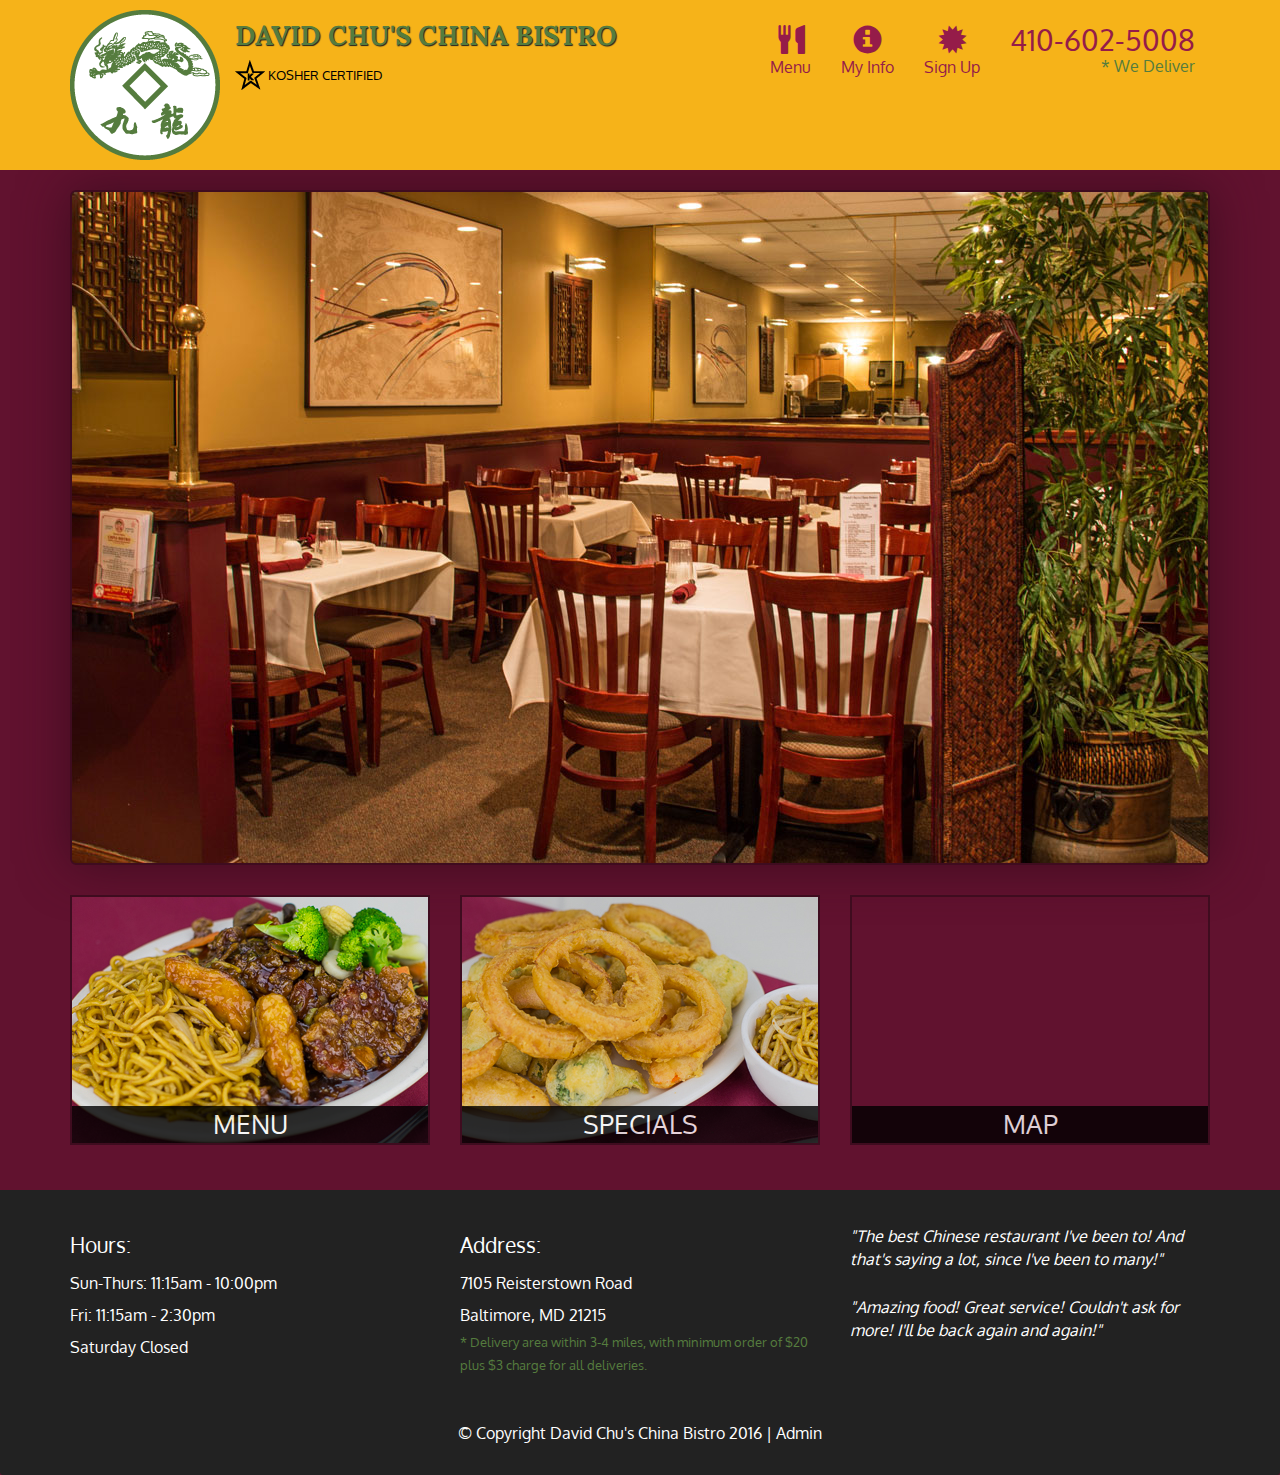
<file: index.html>
<!DOCTYPE html>
<html lang="en">
  <head>
    <meta charset="utf-8">
    <meta http-equiv="X-UA-Compatible" content="IE=edge">
    <meta name="viewport" content="width=device-width, initial-scale=1">
    <title>David Chu's China Bistro</title>
    <link href='https://fonts.googleapis.com/css?family=Oxygen:400,300,700' rel='stylesheet' type='text/css'>
    <link href='https://fonts.googleapis.com/css?family=Lora' rel='stylesheet' type='text/css'>
    <link rel="stylesheet" href="css/bootstrap.min.css">
    <link rel="stylesheet" href="css/restaurant.css">
    <link rel="stylesheet" href="css/common.css">
  </head>
  <body ng-app="restaurant" ng-strict-di>

    <!-- Fixed position loading indicator -->
    <loading class="loading-indicator"></loading>

    <header>
      <nav id="header-nav" class="navbar navbar-default">
        <div class="container">
          <div class="navbar-header">
            <a href="index.html" class="pull-left visible-md visible-lg">
              <div id="logo-img" alt="Logo image"></div>
            </a>

            <div class="navbar-brand">
              <a href="index.html"><h1>David Chu's China Bistro</h1></a>
              <p>
              <img src="images/star-k-logo.png" alt="Kosher certification">
              <span>Kosher Certified</span>
              </p>
            </div>

            <button id="navbarToggle" type="button" class="navbar-toggle collapsed" data-toggle="collapse" data-target="#collapsable-nav" aria-expanded="false">
              <span class="sr-only">Toggle navigation</span>
              <span class="icon-bar"></span>
              <span class="icon-bar"></span>
              <span class="icon-bar"></span>
            </button>
          </div>

          <div id="collapsable-nav" class="collapse navbar-collapse">
            <ul id="nav-list" class="nav navbar-nav navbar-right">
              <li id="navHomeButton" class="visible-xs">
                <a href="index.html">
                  <span class="glyphicon glyphicon-home"></span> Home</a>
              </li>
              <li id="navMenuButton" ui-sref-active="active">
                <a ui-sref="public.menu">
                  <span class="glyphicon glyphicon-cutlery"></span><br class="hidden-xs"> Menu</a>
              </li>
              <li>
                <a ui-sref="public.myInfo">
                  <span class="glyphicon glyphicon-info-sign"></span><br class="hidden-xs"> My Info</a>
              </li>
              <li>
                <a ui-sref="public.signup">
                  <span class="glyphicon glyphicon-certificate"></span><br class="hidden-xs"> Sign Up</a>
              </li>
              <li id="phone" class="hidden-xs">
                <a href="tel:410-602-5008">
                  <span>410-602-5008</span></a><div>* We Deliver</div>
              </li>
            </ul><!-- #nav-list -->
          </div><!-- .collapse .navbar-collapse -->
        </div><!-- .container -->
      </nav><!-- #header-nav -->
    </header>

    <div id="call-btn" class="visible-xs">
      <a class="btn" href="tel:410-602-5008">
        <span class="glyphicon glyphicon-earphone"></span>
        410-602-5008
      </a>
    </div>
    <div id="xs-deliver" class="text-center visible-xs">* We Deliver</div>

    <ui-view>
      <div class="text-center initial-loading">
        <h2>Loading Site...</h2>
      </div>
    </ui-view>

    <footer class="panel-footer">
      <div class="container">
        <div class="row">
          <section id="hours" class="col-sm-4">
            <span>Hours:</span><br>
            Sun-Thurs: 11:15am - 10:00pm<br>
            Fri: 11:15am - 2:30pm<br>
            Saturday Closed
            <hr class="visible-xs">
          </section>
          <section id="address" class="col-sm-4">
            <span>Address:</span><br>
            7105 Reisterstown Road<br>
            Baltimore, MD 21215
            <p>* Delivery area within 3-4 miles, with minimum order of $20 plus $3 charge for all deliveries.</p>
            <hr class="visible-xs">
          </section>
          <section id="testimonials" class="col-sm-4">
            <p>"The best Chinese restaurant I've been to! And that's saying a lot, since I've been to many!"</p>
            <p>"Amazing food! Great service! Couldn't ask for more! I'll be back again and again!"</p>
          </section>
        </div>
        <div class="text-center">
          &copy; Copyright David Chu's China Bistro 2016 |
          <a ui-sref="admin.auth">Admin</a></div>
      </div>
    </footer>

    <!-- Libs -->
    <script src="lib/jquery-2.1.4.min.js"></script>
    <script src="lib/bootstrap.min.js"></script>
    <script src="lib/angular.min.js"></script>
    <script src="lib/angular-ui-router.min.js"></script>

    <!-- Main Restaurant Module -->
    <script src="src/restaurant.module.js"></script>

    <!-- Common Module -->
    <script src="src/common/common.module.js"></script>
    <script src="src/common/loading/loading.component.js"></script>
    <script src="src/common/loading/loading.interceptor.js"></script>
    <script src="src/common/menu.service.js"></script>

    <!-- Public Module -->
    <script src="src/public/public.module.js"></script>
    <script src="src/public/public.routes.js"></script>
    <script src="src/public/menu/menu.controller.js"></script>
    <script src="src/public/menu-category/menu-category.component.js"></script>
    <script src="src/public/menu-items/menu-items.controller.js"></script>
    <script src="src/public/menu-item/menu-item.component.js"></script>
    <script src="src/public/sign-up/signup.controller.js"></script>
    <script src="src/public/user-info/user-info-controller.js"></script>
    <script src="src/public/user-info/user-info-service.js"></script>

    <!-- ADMIN SITE -->

    <!--Application files -->

  </body>

</html>
</file>
<file: css/restaurant.css>
body {
  font-size: 16px;
  color: #fff;
  background-color: #61122f;
  font-family: 'Oxygen', sans-serif;
}

.initial-loading {
  margin-top: 60px;
}

/** HEADER **/
#header-nav {
  background-color: #f6b319;
  border-radius: 0;
  border: 0;
}

#logo-img {
  background: url('../images/restaurant-logo_large.png') no-repeat;
  width: 150px;
  height: 150px;
  margin: 10px 15px 10px 0;
}

.navbar-brand {
  padding-top: 25px;
}
.navbar-brand h1 { /* Restaurant name */
  font-family: 'Lora', serif;
  color: #557c3e;
  font-size: 1.5em;
  text-transform: uppercase;
  font-weight: bold;
  text-shadow: 1px 1px 1px #222;
  margin-top: 0;
  margin-bottom: 0;
  line-height: .75;
}
.navbar-brand a:hover, .navbar-brand a:focus {
  text-decoration: none;
}
.navbar-brand p { /* Kosher cert */
  color: #000;
  text-transform: uppercase;
  font-size: .7em;
  margin-top: 15px;
}
.navbar-brand p span { /* Star-K */
  vertical-align: middle;
}

#nav-list {
  margin-top: 10px;
}
#nav-list a {
  color: #951C49;
  text-align: center;
}
#nav-list a:hover {
  background: #E7E7E7;
}
#nav-list a span {
  font-size: 1.8em;
}

#phone {
  margin-top: 5px;
}
#phone a { /* Phone number */
  text-align: right;
  padding-bottom: 0;
}
#phone div { /* We Deliver */
  color: #557c3e;
  text-align: right;
  padding-right: 15px;
}

.navbar-header button.navbar-toggle, .navbar-header .icon-bar {
  border: 1px solid #61122f;
}
.navbar-header button.navbar-toggle {
  clear: both;
  margin-top: -30px;
}
/* END HEADER */

/* FOOTER */
.panel-footer {
  margin-top: 30px;
  padding-top: 35px;
  padding-bottom: 30px;
  background-color: #222;
  border-top: 0;
}
.panel-footer div.row {
  margin-bottom: 35px;
}
#hours, #address {
  line-height: 2;
}
#hours > span, #address > span {
  font-size: 1.3em;
}
#address p {
  color: #557c3e;
  font-size: .8em;
  line-height: 1.8;
}
#testimonials {
  font-style: italic;
}
#testimonials p:nth-child(2) {
  margin-top: 25px;
}
a[ui-sref="admin.auth"] {
  color: #fff;
}
/* END FOOTER */

/********** Medium devices only **********/
@media (min-width: 992px) and (max-width: 1199px) {
  /* Header */
  #logo-img {
    background: url('../images/restaurant-logo_medium.png') no-repeat;
    width: 100px;
    height: 100px;
    margin: 5px 5px 5px 0;
  }
  /* End Header */
}


/********** Extra small devices only **********/
@media (max-width: 767px) {
  /* Header */
  .navbar-brand {
    padding-top: 10px;
    height: 80px;
  }
  .navbar-brand h1 { /* Restaurant name */
    padding-top: 10px;
    font-size: 5vw; /* 1vw = 1% of viewport width */
  }
  .navbar-brand p { /* Kosher cert */
    font-size: .6em;
    margin-top: 12px;
  }
  .navbar-brand p img { /* Star-K */
    height: 20px;
  }

  #collapsable-nav a { /* Collapsed nav menu text */
    font-size: 1.2em;
  }
  #collapsable-nav a span { /* Collapsed nav menu glyph */
    font-size: 1em;
    margin-right: 5px;
  }

  #call-btn > a {
    font-size: 1.5em;
    display: block;
    margin: 0 20px;
    padding: 10px;
    border: 2px solid #fff;
    background-color: #f6b319;
    color: #951c49;
  }
  #xs-deliver {
    margin-top: 5px;
    font-size: .7em;
    letter-spacing: .1em;
    text-transform: uppercase;
  }
  /* End Header */

  /* Footer */
  .panel-footer section {
    margin-bottom: 30px;
    text-align: center;
  }
  .panel-footer section:nth-child(3) {
    margin-bottom: 0; /* margin already exists on the whole row */
  }
  .panel-footer section hr {
    width: 50%;
  }
  /* End Footer */
}


/********** Super extra small devices Only :-) (e.g., iPhone 4) **********/
@media (max-width: 479px) {
  /* Header */
  .navbar-brand h1 { /* Restaurant name */
    padding-top: 5px;
    font-size: 6vw;
  }
  /* End Header */
}
</file>
<file: css/common.css>
.loading-indicator {
    display: block;
    width: 70px;
    position: fixed;
    left: 0;
    right: 0;
    margin: 0 auto;
    top: 40%;
    z-index: 100;
    background-color: #FFF;
}

.loading-indicator img {
    width: 70px;
    background-color: #FFF;
}

.ui-view-placeholder {
    margin-top: 60px;
}

/* SIGN UP PAGE STYLE */

legend{
    color: white;
}

.ng-touched.ng-valid{
    border: 2px solid greenyellow;
}

.ng-touched.ng-invalid{
    border: 2px solid red
}

span.successSub{
    font-size: 1.1em;
    animation: slide 5s;
}

@keyframes slide {
    from{opacity: 0;}
    to {opacity: 1; color: lightgreen;}
}

#myInfo a{
    text-decoration: none;
    color: lightblue;
}

#myInfo a:hover{
    color: lightgreen;
}
</file>
